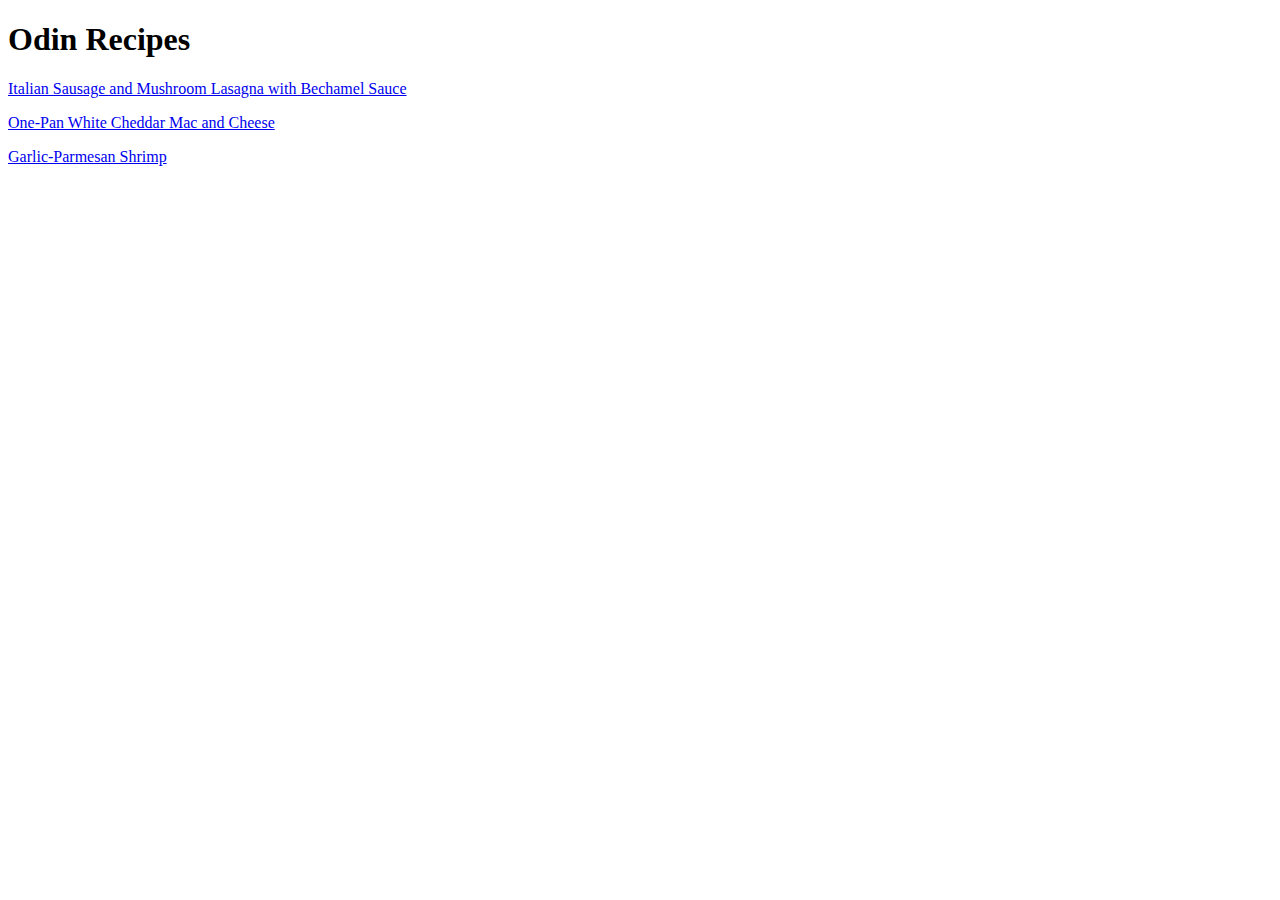
<file: index.html>
<!DOCTYPE html>
<html lang="en">
    <head>
        <meta charset="UTF-8">
        <title>recipes</title>
    </head>

    <body>
        <h1>Odin Recipes</h1>
        <p><a href="recipes/lasagna.html">Italian Sausage and Mushroom Lasagna with Bechamel Sauce</a></p>
        <p><a href="recipes/mac.html">One-Pan White Cheddar Mac and Cheese</a></p>
        <p><a href="recipes/shrimp.html">Garlic-Parmesan Shrimp</a></p>
        


    </body>
</html>
</file>
